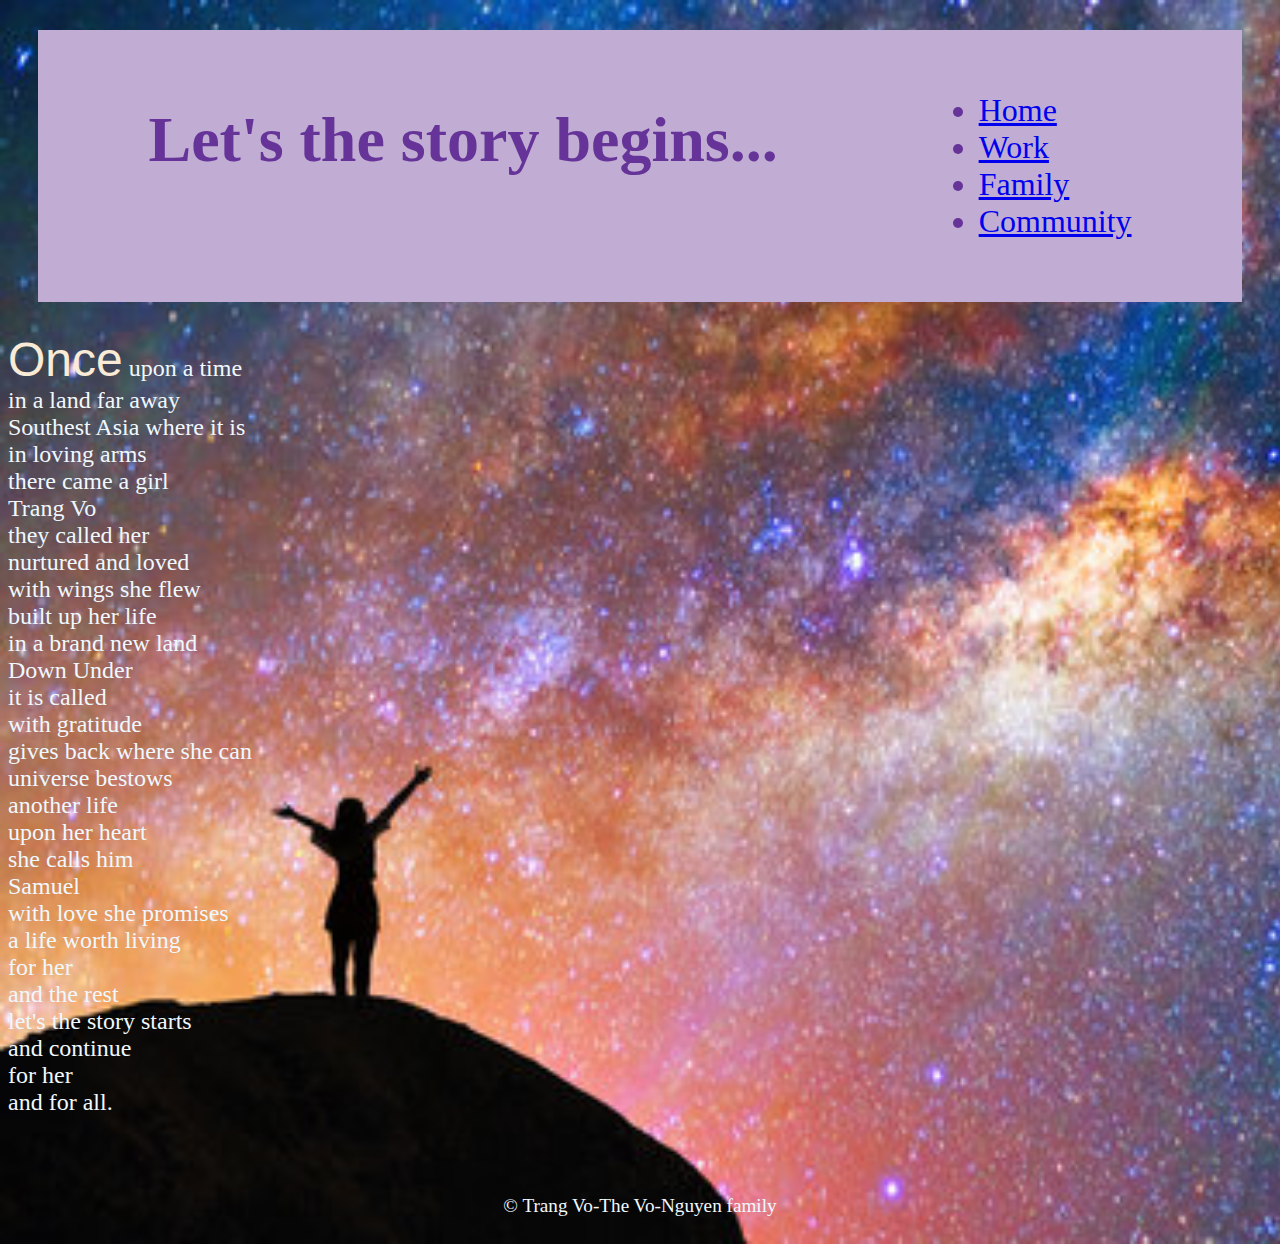
<file: aboutme.html>
<!DOCTYPE html>
<html lang="en">

<head>
    <meta charset="UTF-8">
    <meta http-equiv="X-UA-Compatible" content="IE=edge">
    <meta name="viewport" content="width=device-width, initial-scale=1.0">
    <title>Trang Vo's 1st website</title>
    <link rel="stylesheet" href="styles.css">
    <link href="https://cdnjs.cloudflare.com/ajax/libs/font-awesome/6.7.2/css/all.min.css" rel="stylesheet">
    <link href="https://fonts.googleapis.com/icon?family=Material+Icons" rel="stylesheet">
    <style>
        body {
            background-image: url(images/universe.jpg);
            background-repeat: no-repeat;
            background-attachment: scroll;
            background-size: cover;
        }
    </style>
</head>

<body>
    <Header>
        <section class="box1">
            <h1>
                Let's the story begins...
            </h1>
            <ul>
                <li> <a href="index.html">Home</a></li>
                <li> <a href="work.html">Work</a></li>
                <li> <a href="family.html">Family</a></li>
                <li> <a href="community.html">Community</a></li>
            </ul>
        </section>

        <section class="introduction">
            <p>
                <span style="font-size:200%; color:antiquewhite; font-family: 'Segoe UI', Tahoma, Geneva, Verdana, sans-serif;">Once</span> upon a time 
                <br>
                in a land far away
                <br>
                Southest Asia where it is
                <br>
                in loving arms
                <br>
                there came a girl
                <br>
                Trang Vo
                <br>
                they called her
                <br>
                nurtured and loved
                <br>
                with wings she flew
                <br>
                built up her life
                <br>
                in a brand new land
                <br>
                Down Under
                <br>
                it is called 
                <br>
                with gratitude
                 <br>
                gives back where she can 
                <br>
                universe bestows
                <br>
                another life
                <br>
                upon her heart
                <br>
                she calls him
                <br>
                Samuel
                <br>
                with love she promises
                <br>
                a life worth living
                <br>
                for her 
                <br>
                and the rest
                <br>
                let's the story starts
                <br>
                and continue
                <br>
                for her
                <br>
                and for all.        
                <br>
            </p>
        </section>
    </Header>
    <footer>

        <div>
            <p>&copy; Trang Vo-The Vo-Nguyen family</p>
        </div>

    </footer>

</body>



</html>
</file>
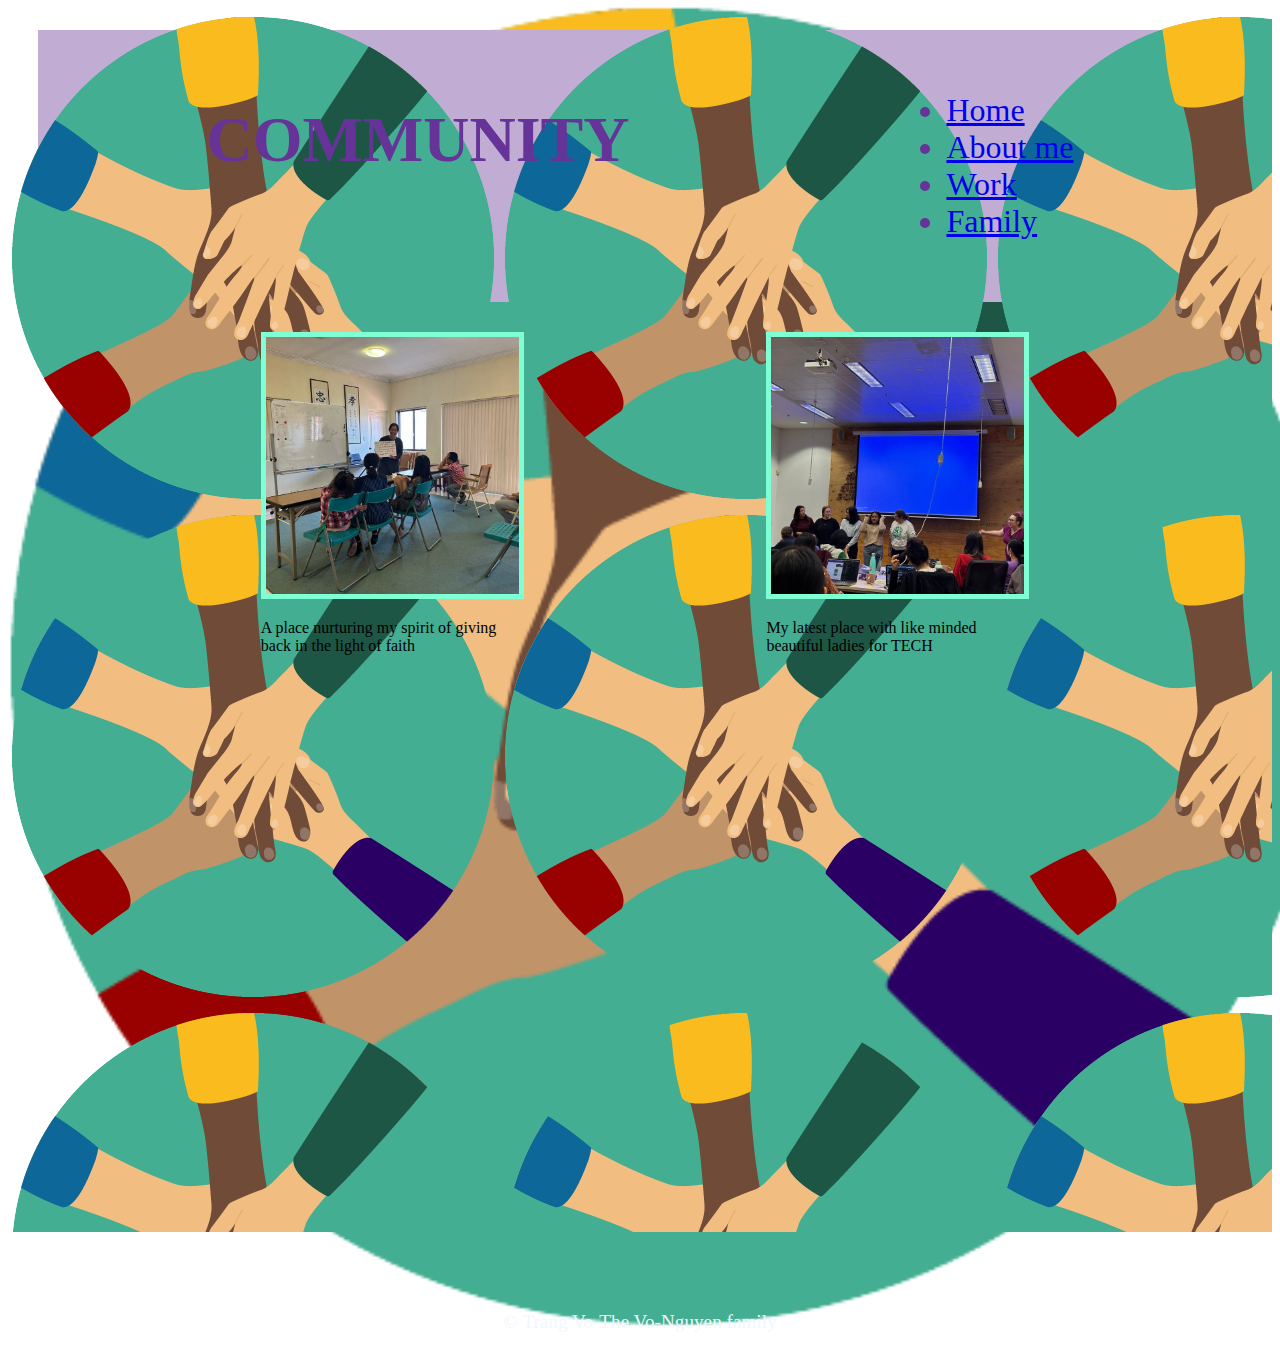
<file: community.html>
<!DOCTYPE html>
<html lang="en">

<head>
    <meta charset="UTF-8">
    <meta http-equiv="X-UA-Compatible" content="IE=edge">
    <meta name="viewport" content="width=device-width, initial-scale=1.0">
    <title>Trang Vo's 1st website</title>
    <link rel="stylesheet" href="styles.css">
    <link href="https://cdnjs.cloudflare.com/ajax/libs/font-awesome/6.7.2/css/all.min.css" rel="stylesheet">
    <link href="https://fonts.googleapis.com/icon?family=Material+Icons" rel="stylesheet">
    <style>
        body {
            background-image: url(images/community.png);
            background-repeat: no-repeat;
            background-attachment: scroll;
            background-size: cover;
        }
    </style>
</head>

<body>
    <Header>
        <section class="box1">
            <h1>
                COMMUNITY
            </h1>
            <ul>
                <li> <a href="index.html">Home</a></li>
                <li> <a href="aboutme.html">About me</a></li>
                <li> <a href="work.html">Work</a></li>
                <li> <a href="family.html">Family</a></li>
            </ul>

        </section>
    </Header>
        <div class="content3">
        <div class="content11">
            <div class="content111">
                <img src="images/Buddhistgroup.jpg">
                <p>A place nurturing my spirit of giving back in the light of faith</p>
            </div>
            <div class="content111">
                <img src="images/ShecodesAus.jpg">
                <p>My latest place with like minded beautiful ladies for TECH</p>
            </div>

        </div>
    </div>
    <footer>

        <div>
            <p>&copy; Trang Vo-The Vo-Nguyen family</p>
        </div>

    </footer>

</body>



</html>
</file>
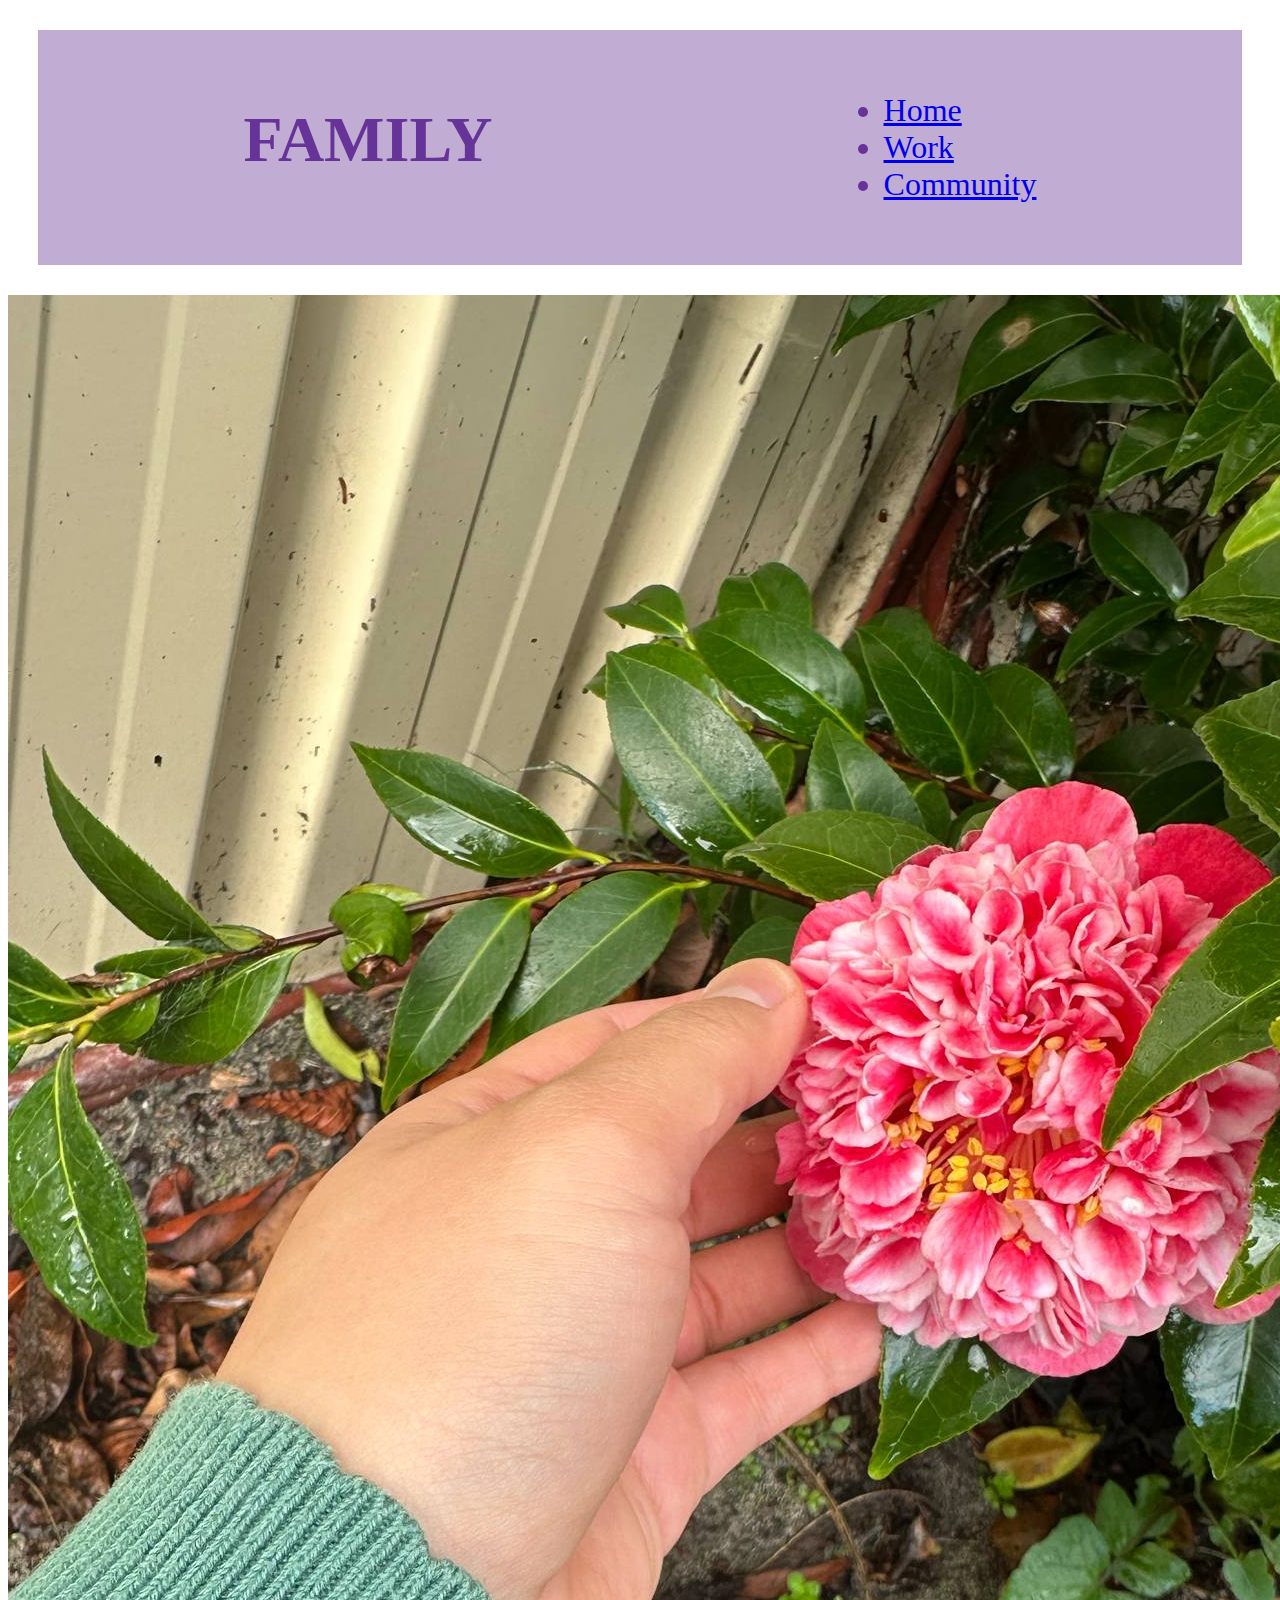
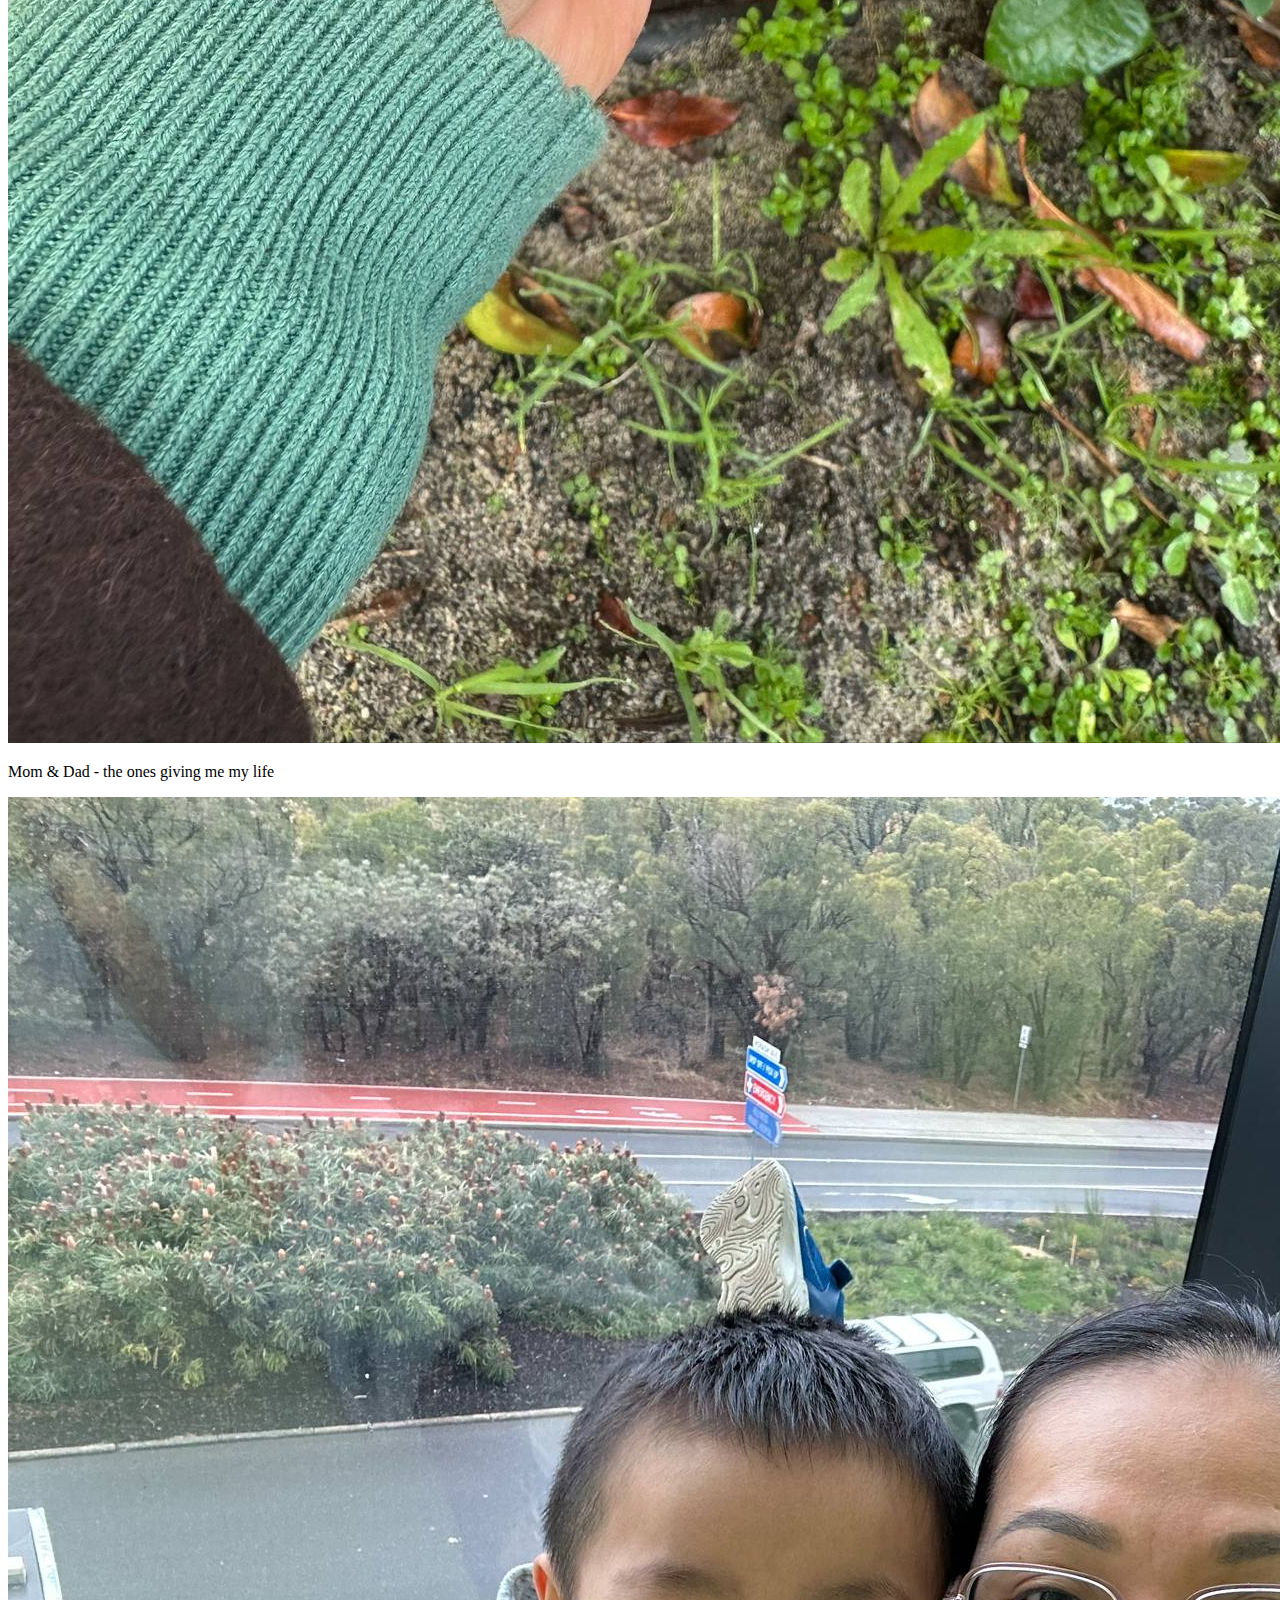
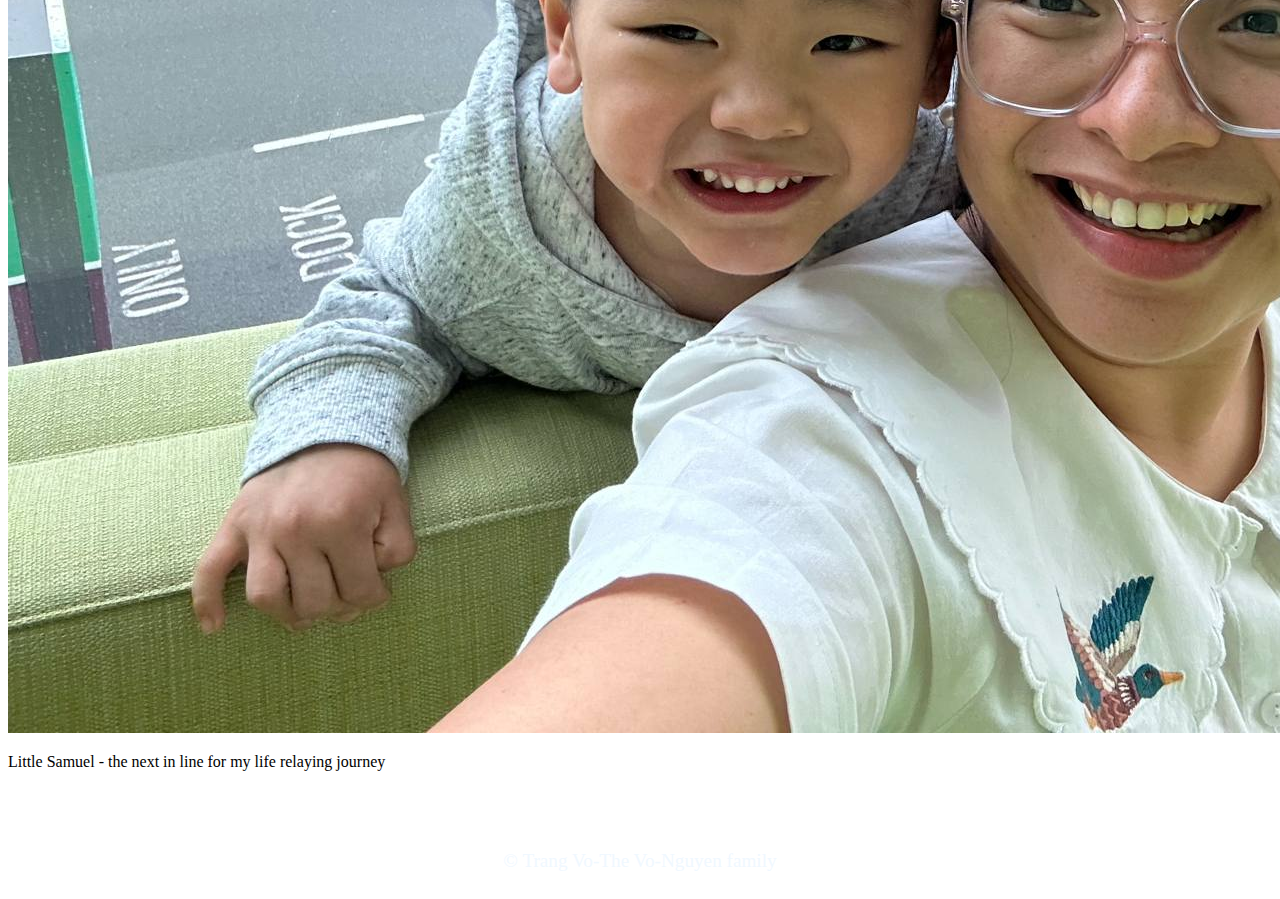
<file: family.html>
<!DOCTYPE html>
<html lang="en">

<head>
    <meta charset="UTF-8">
    <meta http-equiv="X-UA-Compatible" content="IE=edge">
    <meta name="viewport" content="width=device-width, initial-scale=1.0">
    <title>Trang Vo's 1st website</title>
    <link rel="stylesheet" href="styles.css">
    <link href="https://cdnjs.cloudflare.com/ajax/libs/font-awesome/6.7.2/css/all.min.css" rel="stylesheet">
    <link href="https://fonts.googleapis.com/icon?family=Material+Icons" rel="stylesheet">
</head>

<body>

    <Header>
        <section class="box1">
            <h1>
                FAMILY
            </h1>
            <ul>
                <li> <a href="index.html">Home</a></li>
                <li> <a href="work.html">Work</a></li>
                <li> <a href="community.html">Community</a></li>
            </ul>

        </section>
    </Header>
    <div class="familyswingday">
        <div class="familyimages">
            <div class="stylediv">
                <img src="images/flower.jpg">
                <p>Mom & Dad - the ones giving me my life</p>
            </div>
            <div class="stylediv">
                <img src="images/momnsamuel.jpg">
                <p>Little Samuel - the next in line for my life relaying journey</p>
            </div>

        </div>
    </div>

    <footer>

        <div>
            <p>&copy; Trang Vo-The Vo-Nguyen family</p>
        </div>

    </footer>
</body>

</html>
</file>
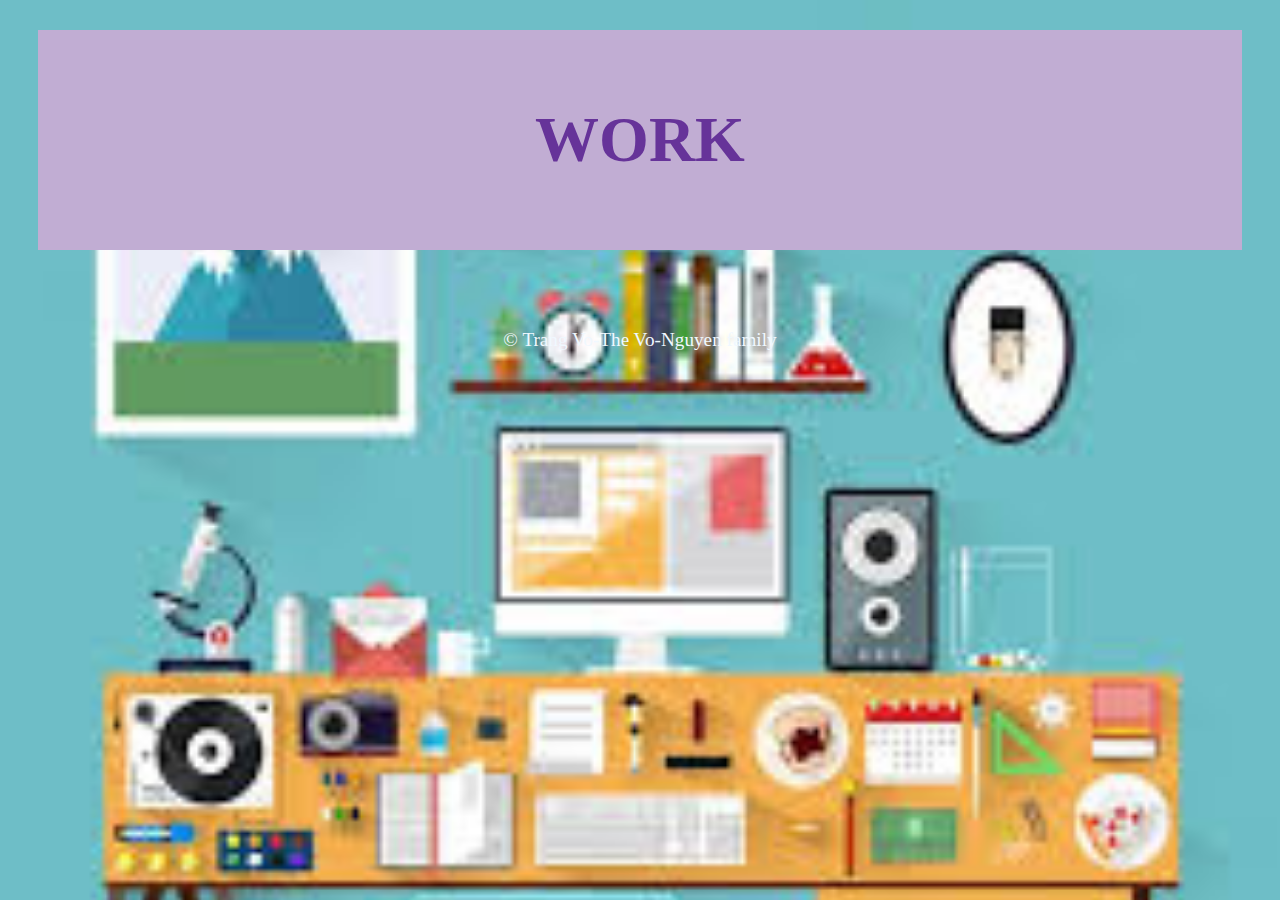
<file: index 2.html>
<!DOCTYPE html>
<html lang="en">
    <head>
        <meta charset="UTF-8">
        <meta http-equiv="X-UA-Compatible" content="IE=edge">
        <meta name="viewport" content="width=device-width, initial-scale=1.0">
        <title>Trang Vo's 1st website</title>
        <link rel="stylesheet" href="styles.css">
        <link href="https://cdnjs.cloudflare.com/ajax/libs/font-awesome/6.7.2/css/all.min.css" rel="stylesheet">
        <link href="https://fonts.googleapis.com/icon?family=Material+Icons" rel="stylesheet">
        <style>
            body {background-image: url(images/WORK.jpg);
                background-repeat: no-repeat;
                background-attachment:scroll;
                background-size: cover;
                 }
        </style>
    </head>

    <Header>
    <section class="box1">
        <h1>
            WORK
        </h1>
    </section>
    </Header>

    <body>



    </body>

    <footer>

<div><p>&copy; Trang Vo-The Vo-Nguyen family</p></div>

</footer>

    </html>
</file>
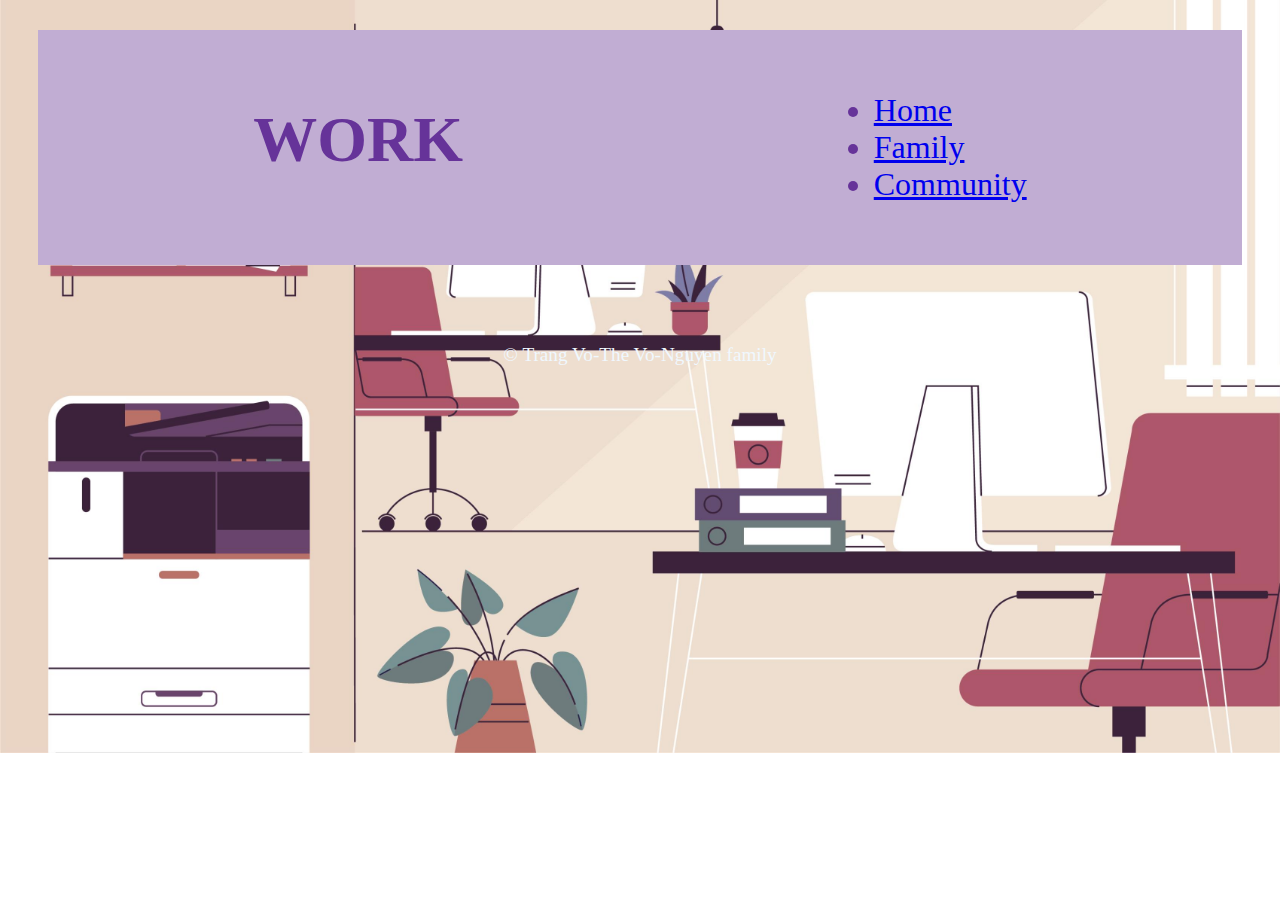
<file: work.html>
<!DOCTYPE html>
<html lang="en">

<head>
    <meta charset="UTF-8">
    <meta http-equiv="X-UA-Compatible" content="IE=edge">
    <meta name="viewport" content="width=device-width, initial-scale=1.0">
    <title>Trang Vo's 1st website</title>
    <link rel="stylesheet" href="styles.css">
    <link href="https://cdnjs.cloudflare.com/ajax/libs/font-awesome/6.7.2/css/all.min.css" rel="stylesheet">
    <link href="https://fonts.googleapis.com/icon?family=Material+Icons" rel="stylesheet">
    <style>
        body {
            background-image: url(images/work2.jpg);
            background-repeat: no-repeat;
            background-attachment: scroll;
            background-size: cover;
        }
    </style>
</head>



<body>
<Header>
    <section class="box1">
        <h1>
            WORK
        </h1>
        <ul>
            <li> <a href="index.html">Home</a></li>
            <li> <a href="family.html">Family</a></li>
            <li> <a href="community.html">Community</a></li>
        </ul>

    </section>
</Header>

<footer>

    <div>
        <p>&copy; Trang Vo-The Vo-Nguyen family</p>
    </div>

</footer>

</body>

</html>
</file>
<file: styles.css>
.box1 {
    display: flex;
    justify-content: space-around;
    background-color: rgb(193, 173, 211);
    font-size: xx-large;
    font-family: cursive;
    color: rebeccapurple;
    padding: 30px;
    margin: 30px;
}

.box2 {
    display: flex;
    flex-direction: column;
    justify-content: center;
    align-items: center;
    padding: 20px;
    margin: 20px;

}

.aboutme {
    display: flex;
    border: 5px solid aqua;
    width: 30%;
    align-items: center;
    justify-content: center;
}

.introduction {
    font-size: x-large;
    font-family: cursive;
    color: aliceblue;
}

.articles {
    display: flex;
    flex-direction: row;
    justify-content: space-between;
}

.articles article {
    /* flex box child styles */
    flex-basis: 100%;
    background-color: bisque;
    padding: 16px 8px;
    margin: 5px 10px;
    border-radius: 5px;
    flex-grow: 1;
    /* now make this also a flex parent */
    display: flex;
    flex-direction: column;
    align-items: center;

    /* target just the link inside articles */
    a {
        text-transform: uppercase;
    }
}

article .icon {
    height: 24px;
    width: 24px;
    margin-left: 10px;
    margin-right: 10px;
}

.content1 {
    display: flex;
    background-image: url(images/swingdayfaded.jpg);
    height: 100svh;
    margin: -318px 0 0 0;
    padding: 318px 0 0 0;
    justify-content: center;
    align-items: flex-start;
}

.content2 {
    display: flex;
    background-image: url(images/work2faded.png);
    height: 100svh;
    margin: -318px 0 0 0;
    padding: 318px 0 0 0;
    justify-content: center;
    align-items: flex-start;
}

.content3 {
    display: flex;
    background-image: url(images/community.png);
    height: 100svh;

    margin: -318px 0 0 0;
    padding: 318px 0 0 0;
    justify-content: center;
    align-items: flex-start;
}
.content11 {
    display: flex;
    width: 100%;
    justify-content: space-evenly;
}

.content111 {
    width: 20%;
    height: auto;
}

.content111 img {
    width: 100%;
    height: 257px;
    border: 5px solid aquamarine;
    object-fit: cover;
}

footer {
    display: flex;
    flex-direction: column-reverse;
    justify-items: end;
    align-items: center;
    font-size: larger;
    color: aliceblue;
    height: 60px;
    margin: 60px 0 0 0;
}

/* Add media queries */

/* Small devices (phones, 600px and down) */
@media only screen and (max-width: 600px) {
    .box1 {
        flex-direction: column;
        text-align: center;
    }
    .articles {
        flex-direction: column;
    }
    .content11 {
        flex-direction: column;
    }
    .content111 {
        width: 100%;
        margin-bottom: 20px;
    }
    .content111 img {
        height: auto;
        max-width: 100%;
    }
}

/* Medium devices (landscape tablets, 768px and up) */
@media only screen and (min-width: 768px) {
    .articles {
display: flex;
    }
}

/* Large devices (laptops/desktops, 1024px and up) */
@media only screen and (min-width: 1024px) {}

.row {
    display: flex;
    flex-wrap: wrap;
    padding: 40px;
}

/* Background images */

/* Contact form styles */
.contact {
    position: absolute;
    top: 50%;
    left: 50%;
    transform: translate(-50%, -50%);
    max-width: 75px;
    padding: 20px;
    background-color: rgba(255, 255, 255, 0.8);
    border-radius: 8px;
    text-align: center;
}

.contact h2 {
    color: rebeccapurple;
    font-family: cursive;
}

.contact form {
    display: flex;
    flex-direction: column;
    align-items: center;
}

.contact label {
    align-self: flex-start;
    margin-bottom: 5px;
    font-weight: bold;
}

.contact input, .contact textarea {
    width: 100%;
    padding: 10px;
    margin-bottom: 15px;
    border: 1px solid #ccc;
    border-radius: 4px;
    font-size: 16px;
}

.contact input[type="submit"] {
    background-color: rebeccapurple;
    color: white;
    border: none;
    cursor: pointer;
    font-size: 18px;
    padding: 12px 20px;
    border-radius: 4px;
}

.contact input[type="submit"]:hover {
    background-color: rgb(193, 173, 211);
}
</file>
